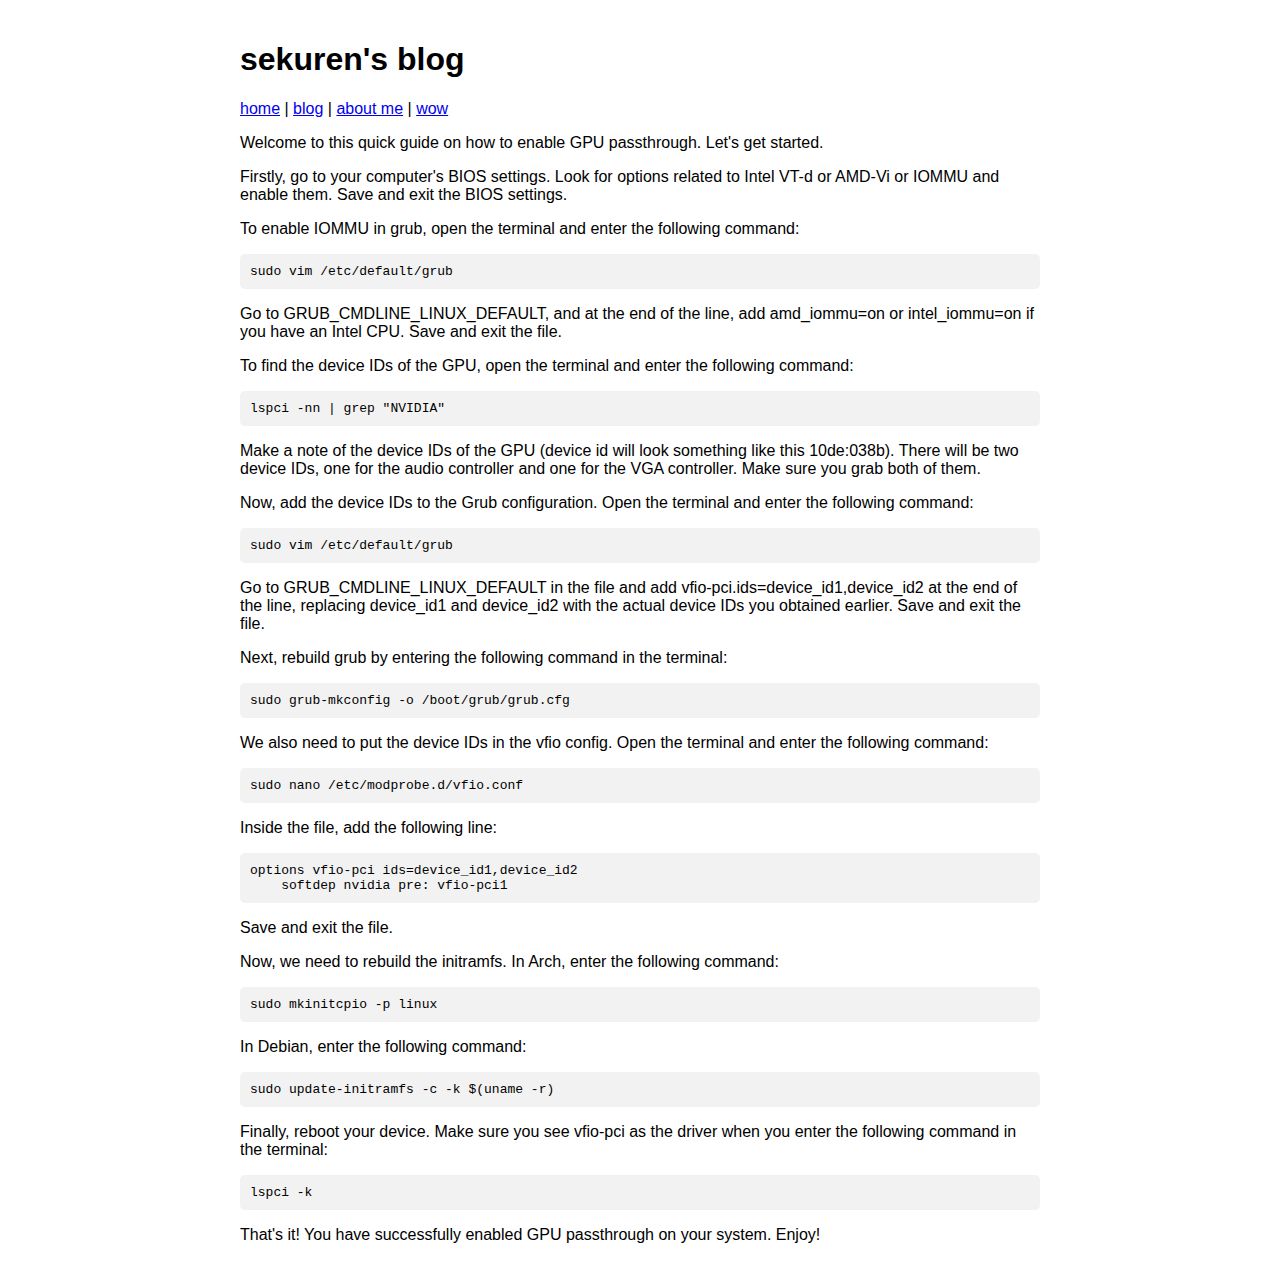
<file: gpu-passthrough.html>
<!DOCTYPE html>
<html>
<head>
    <title>Sekuren's Blog</title>
    <style>
        body {
            font-family: Arial, sans-serif;
            padding: 20px;
            max-width: 800px;
            margin: 0 auto;
        }
        pre {
            background-color: #f2f2f2;
            padding: 10px;
            border-radius: 5px;
            margin: 10px 0;
            overflow: auto;
        }
    </style>
</head>
<body>

  <header>
      <h1>sekuren's blog</h1>
    </header>
    <nav>
      <a href="https://sekuren.github.io">home</a> |
      <a href="https://sekuren.github.io/blog.html">blog</a> |
      <a href="https://sekuren.github.io/me.html">about me</a> |
      <a href="https://sekuren.github.io/wow.html">wow</a> 
    </nav>

    <p>Welcome to this quick guide on how to enable GPU passthrough. Let's get started.</p>
    <p>Firstly, go to your computer's BIOS settings. Look for options related to Intel VT-d or AMD-Vi or IOMMU and enable them. Save and exit the BIOS settings.</p>
    <p>To enable IOMMU in grub, open the terminal and enter the following command:</p>
    <pre>sudo vim /etc/default/grub</pre>
    <p>Go to GRUB_CMDLINE_LINUX_DEFAULT, and at the end of the line, add amd_iommu=on or intel_iommu=on if you have an Intel CPU. Save and exit the file.</p>
    <p>To find the device IDs of the GPU, open the terminal and enter the following command:</p>
    <pre>lspci -nn | grep "NVIDIA"</pre>
    <p>Make a note of the device IDs of the GPU (device id will look something like this 10de:038b). There will be two device IDs, one for the audio controller and one for the VGA controller. Make sure you grab both of them.</p>
    <p>Now, add the device IDs to the Grub configuration. Open the terminal and enter the following command:</p>
    <pre>sudo vim /etc/default/grub</pre>
    <p>Go to GRUB_CMDLINE_LINUX_DEFAULT in the file and add vfio-pci.ids=device_id1,device_id2 at the end of the line, replacing device_id1 and device_id2 with the actual device IDs you obtained earlier. Save and exit the file.</p>
    <p>Next, rebuild grub by entering the following command in the terminal:</p>
    <pre>sudo grub-mkconfig -o /boot/grub/grub.cfg</pre>
    <p>We also need to put the device IDs in the vfio config. Open the terminal and enter the following command:</p>
    <pre>sudo nano /etc/modprobe.d/vfio.conf</pre>
    <p>Inside the file, add the following line:</p><pre>options vfio-pci ids=device_id1,device_id2
    softdep nvidia pre: vfio-pci1</pre><p> Save and exit the file.</p>
    <p>Now, we need to rebuild the initramfs. In Arch, enter the following command:</p>
    <pre>sudo mkinitcpio -p linux</pre>
    <p>In Debian, enter the following command:</p>
    <pre>sudo update-initramfs -c -k $(uname -r)</pre>
    <p>Finally, reboot your device. Make sure you see vfio-pci as the driver when you enter the following command in the terminal:</p>
    <pre>lspci -k</pre>
    <p>That's it! You have successfully enabled GPU passthrough on your system. Enjoy!</p>
</body>
</html>
</file>
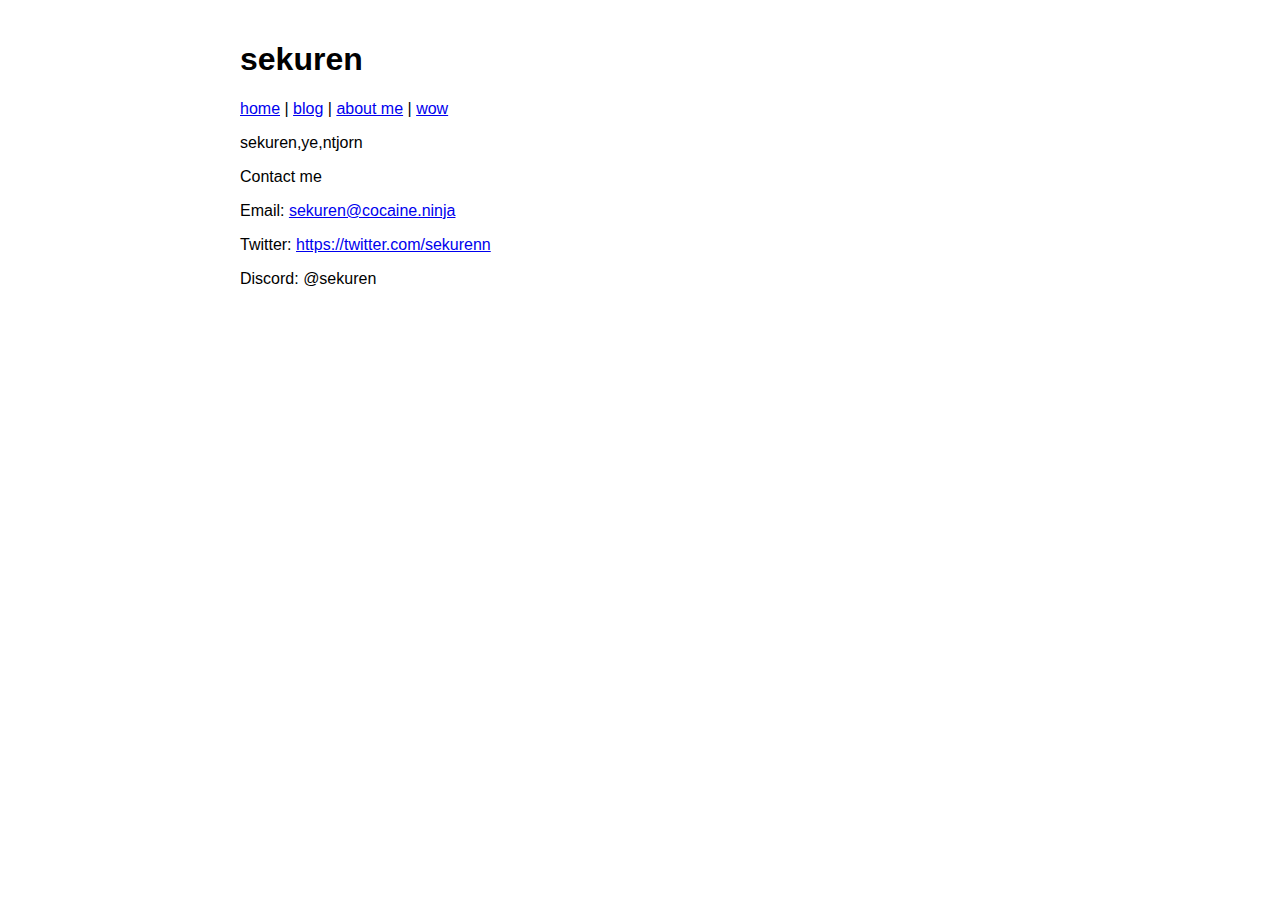
<file: me.html>
<!DOCTYPE html>
<html>
<head>
    <title>Sekuren</title>
    <style>
        body {
            font-family: Arial, sans-serif;
            padding: 20px;
            max-width: 800px;
            margin: 0 auto;
        }
        pre {
            background-color: #f2f2f2;
            padding: 10px;
            border-radius: 5px;
            margin: 10px 0;
            overflow: auto;
        }
    </style>
</head>
<body>

  <header>
      <h1>sekuren</h1>
    </header>
    <nav>
      <a href="https://sekuren.github.io">home</a> |
      <a href="https://sekuren.github.io/blog.html">blog</a> |
      <a href="https://sekuren.github.io/me.html">about me</a> |
      <a href="https://sekuren.github.io/wow.html">wow</a> 
    </nav>
    <p>sekuren,ye,ntjorn</p>

    <p>Contact me</p>
    <p>Email: <a href="mailto:sekuren@cocaine.ninja">sekuren@cocaine.ninja</a></p>
    <p>Twitter: <a href="https://twitter.com/sekurenn" target="_blank">https://twitter.com/sekurenn</a></p>
    <p>Discord: @sekuren</p>
</body>
</html>
</file>
